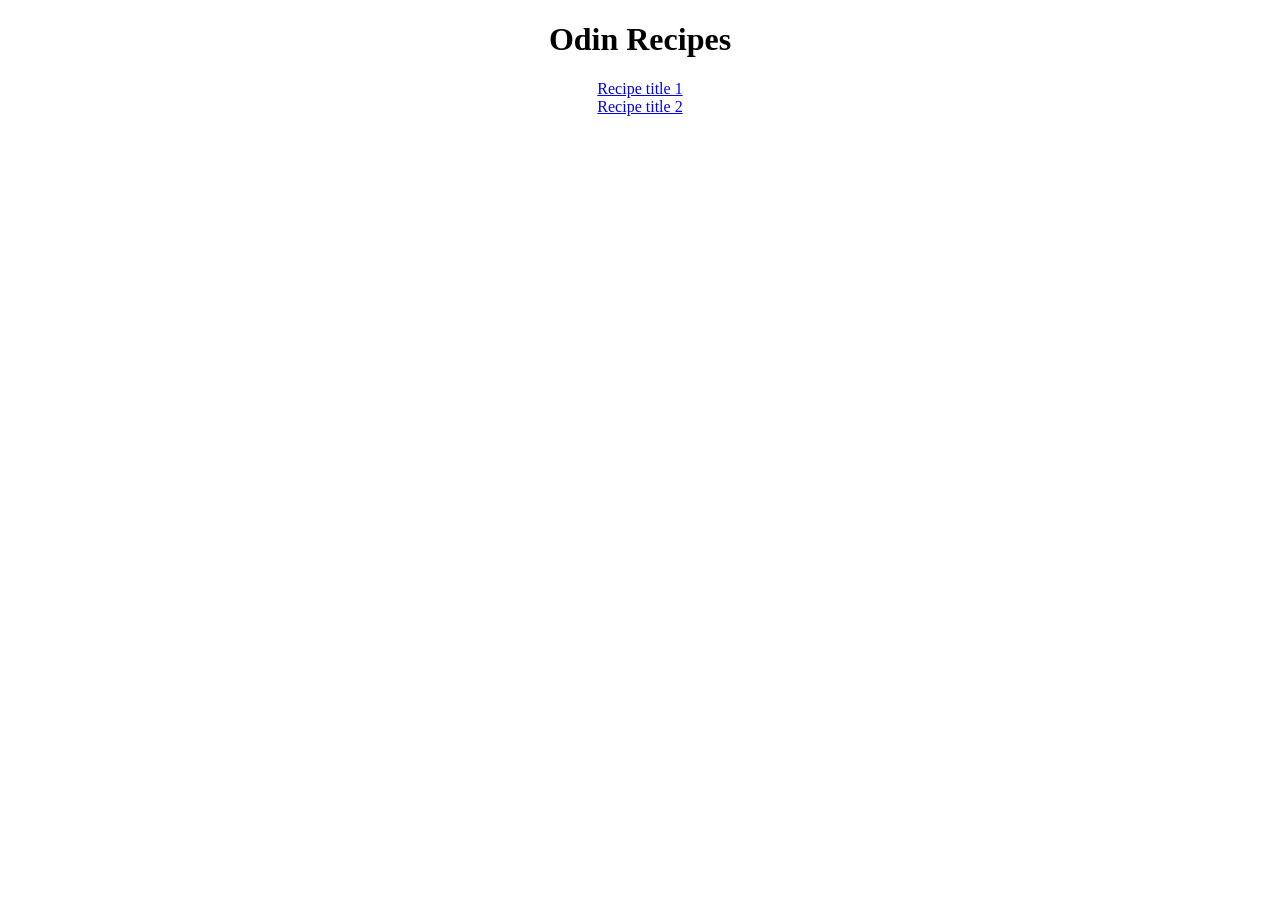
<file: index.html>
<!DOCTYPE html>
<html lang="en">
<head>
    <meta charset="UTF-8">
    <meta name="viewport" content="width=device-width, initial-scale=1.0">
    <title>Document</title>
    <link rel="stylesheet" href="style.css">
</head>
<body>
    <h1 id="heading">Odin Recipes</h1>
    <div class="yuppo">
    <a href="recipes/golgappe.html">Recipe title 1</a><br>
    <a href="recipes/gajar_halwa.html">Recipe title 2</a>
    </div>
</body>
</html>
</file>
<file: style.css>
#heading {
    text-align: center;
}
.yuppo {
    text-align: center;
}
#golgappe {
    align-content: center;
}
</file>
